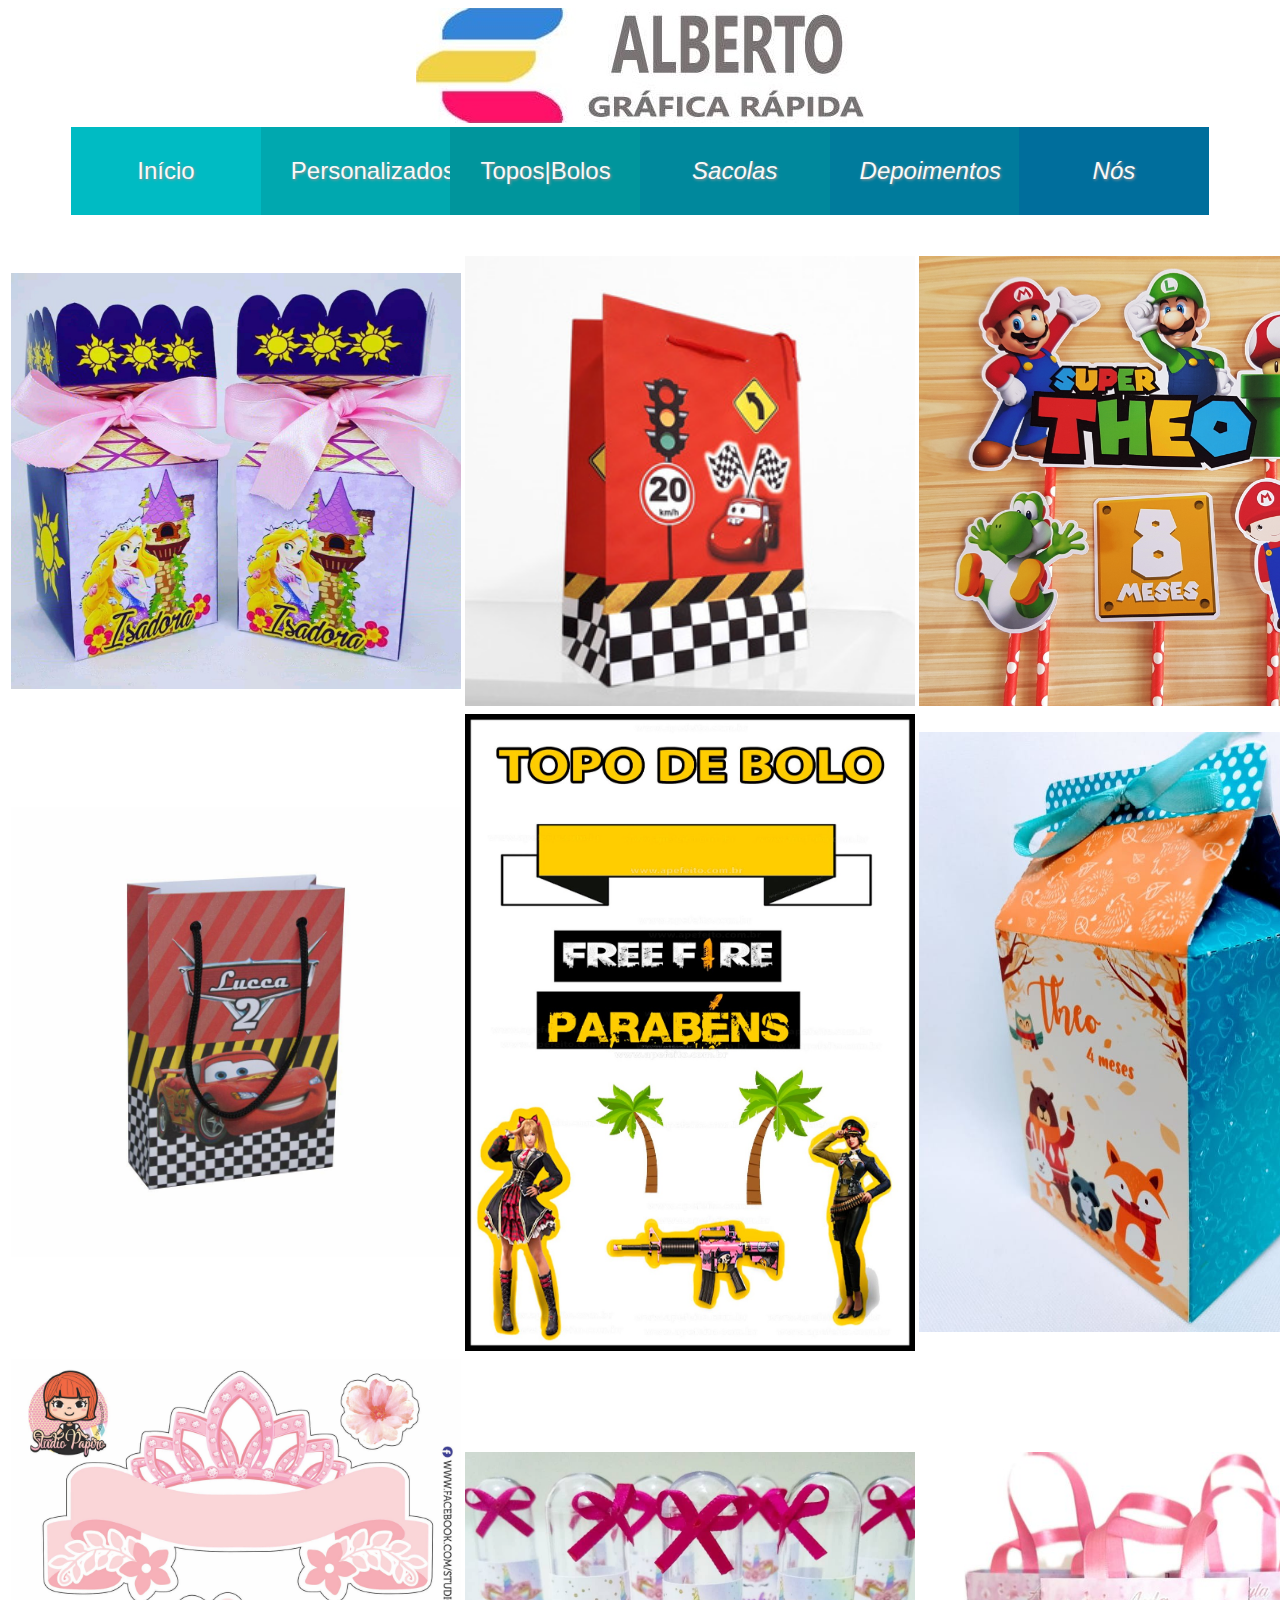
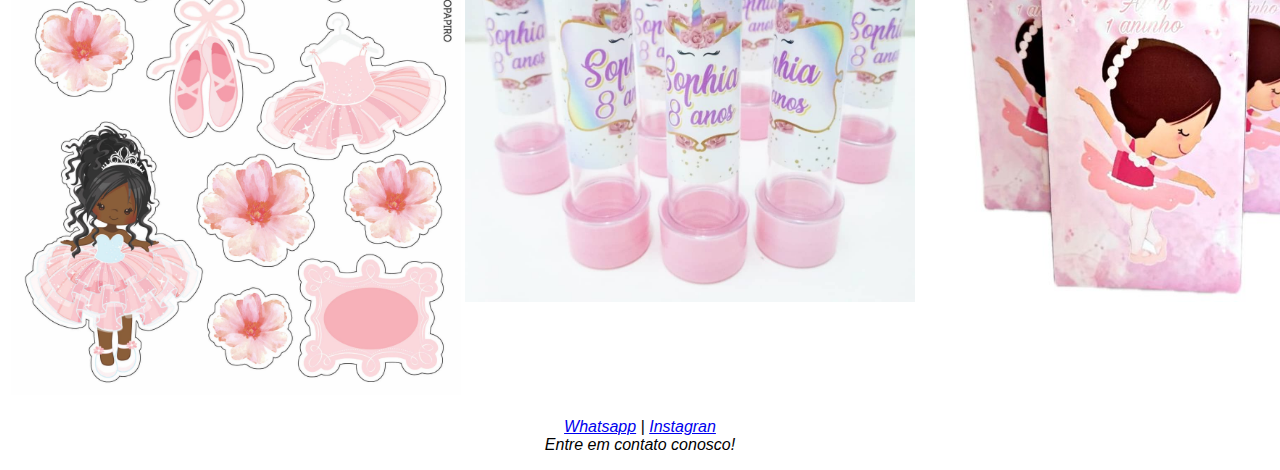
<file: index.html>
<!DOCTYPE html>
<html lang="ptbr">
<head>
    <meta charset="UTF-8">
    <meta http-equiv="X-UA-Compatible" content="IE=edge">
    <meta name="viewport" content="width=device-width, initial-scale=1.0">

    <title>Alberto Gráfica Rápida</title>

    <link rel="stylesheet" media="all" href="css/estilo.css">
</head>
<body>

    <center><img src="img/logo.jpeg"></center>
<!---------------------------------------Menu do Site------------------------------------------------------------>

    <nav class="nav-barra">
        <div class="nav-itens"> 
            <ul class="nav-lista">
                <li> <a href="#" id="titulo2"><i class=""></i> Início</a></li>
                <li> <a href="personalizados.html" id="titulo3"><i class=""></i> Personalizados</a></li>
                <li> <a href="topos.html" id="titulo4"><i class=""></i> Topos|Bolos</a></li>
                <li> <a href="socolas.html" id="titulo5"><i class="">Sacolas</a></li>
                <li> <a href="depoimentos.html" id="titulo6"><i class=""></i> Depoimentos</a></li>
                <li> <a href="nos.html" id="titulo7"><i class=""></i> Nós</a></li>
            </ul>
        </div>
    </nav>

<!-------------------------------------Fim do Menu do Site---------------------------------------------------------->
<!---------------------------------------Vitrine do Site------------------------------------------------------------>
<center>    
    <table>
        <tr>
            <td><img src="img/meiabala.jpeg" width="450px" height=""></td>
            <td><img src="img/sacola.jpeg" width="450px" height=""></td>
            <td><img src="img/topo1.jpeg" width="450px" height=""></td>
        </tr>
        <tr>
            <td><img src="img/sacola2.jpeg" width="450px" height=""></td>
            <td><img src="img/topo2.jpeg" width="450px" height=""></td>
            <td><img src="img/milk.jpeg" width="450px" height=""></td>
        </tr>
        <tr>
            <td><img src="img/topo3.jpeg" width="450px" height=""></td>
            <td><img src="img/tubet.jpeg" width="450px" height=""></td>
            <td><img src="img/sacola3.jpeg" width="450px" height=""></td>
        </tr>
    </table>
</center>
<!-------------------------------------Fim Vitrine do Site---------------------------------------------------------->
<!---------------------------------------Rodapé do Site------------------------------------------------------------>
    <center>    
        <footer>
            <p>
              
              <a href="https://api.whatsapp.com/send/?phone=558184566186&text&type=phone_number&app_absent=0" target="_blank">Whatsapp</a> |
              <a href="https://www.instagram.com/albertograficarapida/" target="_blank"> Instagran</a> </br> Entre em contato conosco!
            </p>
        </footer>
    </center>
</body>
</html>
</file>
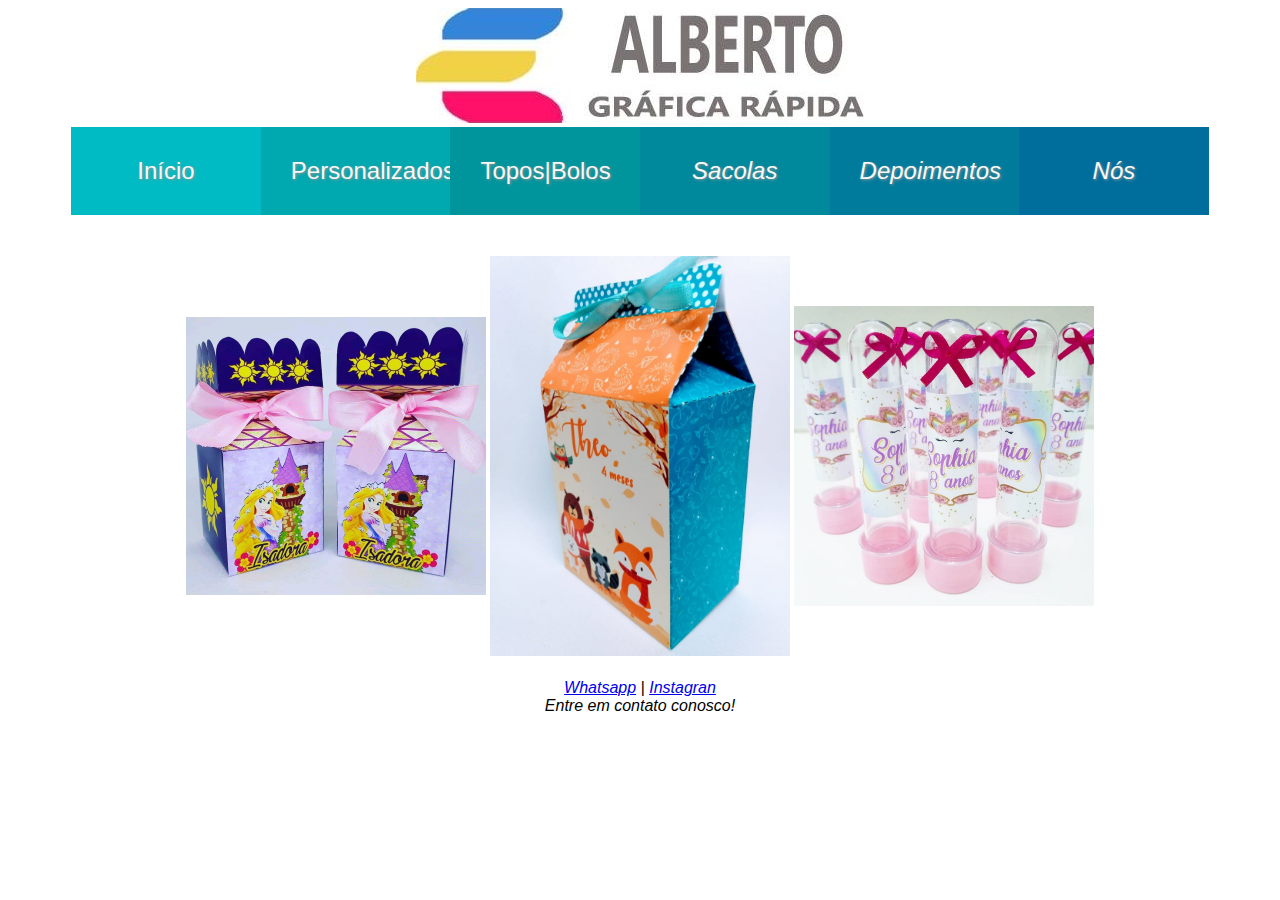
<file: personalizados.html>
<!DOCTYPE html>
<html lang="ptbr">
<head>
    <meta charset="UTF-8">
    <meta http-equiv="X-UA-Compatible" content="IE=edge">
    <meta name="viewport" content="width=device-width, initial-scale=1.0">

    <title>Alberto Gráfica Rápida</title>

    <link rel="stylesheet" media="all" href="css/estilo.css">
</head>
<body>

    <center><img src="img/logo.jpeg"></center>
<!---------------------------------------Menu do Site------------------------------------------------------------>

    <nav class="nav-barra">
        <div class="nav-itens"> 
            <ul class="nav-lista">
                <li> <a href="index.html" id="titulo2"><i class=""></i> Início</a></li>
                <li> <a href="#" id="titulo3"><i class=""></i> Personalizados</a></li>
                <li> <a href="topos.html" id="titulo4"><i class=""></i> Topos|Bolos</a></li>
                <li> <a href="socolas.html" id="titulo5"><i class="">Sacolas</a></li>
                <li> <a href="depoimentos.html" id="titulo6"><i class=""></i> Depoimentos</a></li>
                <li> <a href="nos.html" id="titulo7"><i class=""></i> Nós</a></li>
            </ul>
        </div>
    </nav>

<!-------------------------------------Fim do Menu do Site---------------------------------------------------------->
<!---------------------------------------Vitrine do Site------------------------------------------------------------>
<center>    
    <table>
        <tr>
            <td><img src="img/meiabala.jpeg" width="300px" height=""></td>
            <td><img src="img/milk.jpeg" width="300px" height=""></td>
            <td><img src="img/tubet.jpeg" width="300px" height=""></td>
        </tr>
    </table>
</center>
<!-------------------------------------Fim Vitrine do Site---------------------------------------------------------->
<!---------------------------------------Rodapé do Site------------------------------------------------------------>
    <center>    
        <footer>
            <p>
              
              <a href="https://api.whatsapp.com/send/?phone=558184566186&text&type=phone_number&app_absent=0" target="_blank">Whatsapp</a> |
              <a href="https://www.instagram.com/albertograficarapida/" target="_blank"> Instagran</a> </br> Entre em contato conosco!
            </p>
        </footer>
    </center>
</body>
</html>
</file>
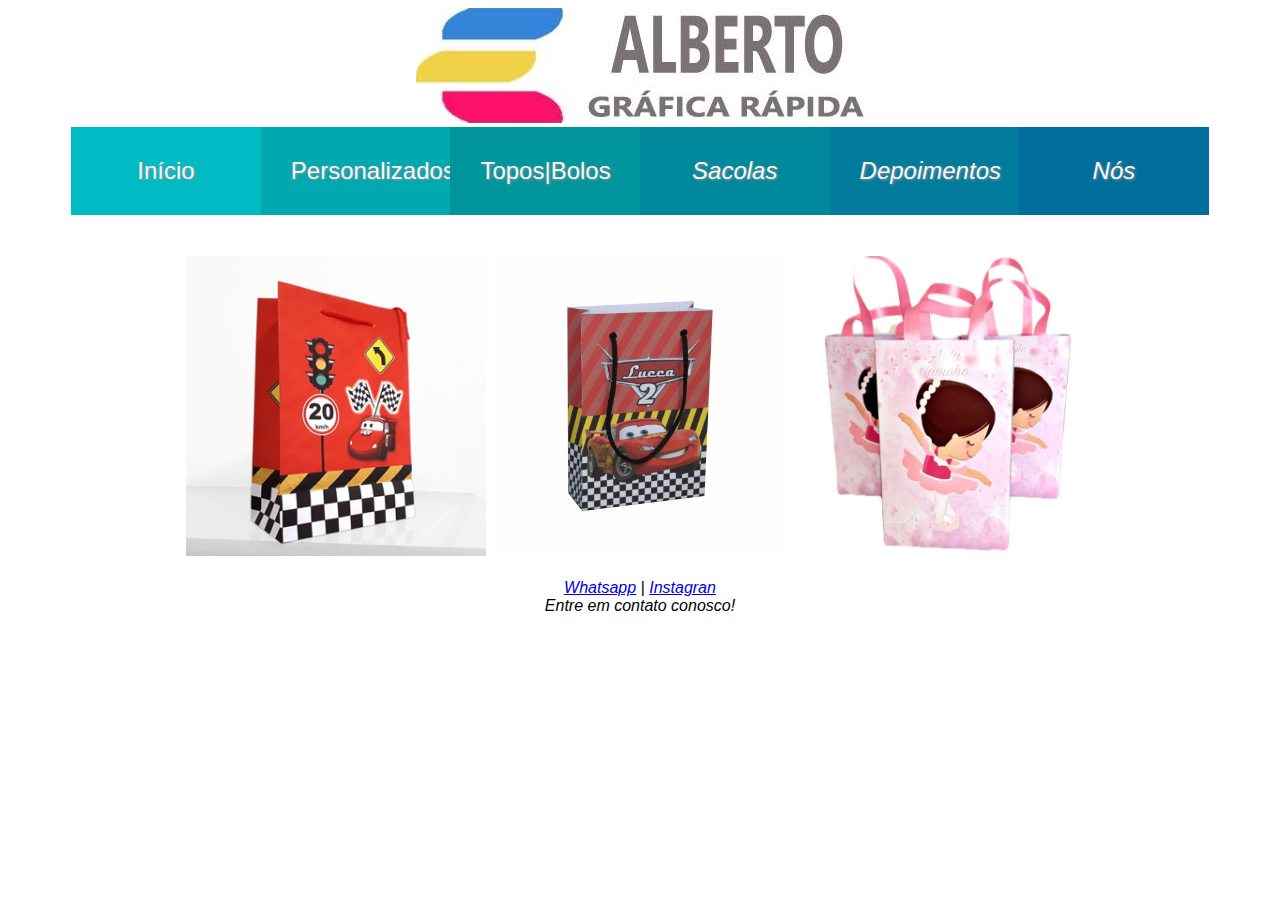
<file: socolas.html>
<!DOCTYPE html>
<html lang="ptbr">
<head>
    <meta charset="UTF-8">
    <meta http-equiv="X-UA-Compatible" content="IE=edge">
    <meta name="viewport" content="width=device-width, initial-scale=1.0">

    <title>Alberto Gráfica Rápida</title>

    <link rel="stylesheet" media="all" href="css/estilo.css">
</head>
<body>

    <center><img src="img/logo.jpeg"></center>
<!---------------------------------------Menu do Site------------------------------------------------------------>

    <nav class="nav-barra">
        <div class="nav-itens"> 
            <ul class="nav-lista">
                <li> <a href="index.html" id="titulo2"><i class=""></i> Início</a></li>
                <li> <a href="personalizados.html" id="titulo3"><i class=""></i> Personalizados</a></li>
                <li> <a href="topos.html" id="titulo4"><i class=""></i> Topos|Bolos</a></li>
                <li> <a href="#" id="titulo5"><i class="">Sacolas</a></li>
                <li> <a href="depoimentos.html" id="titulo6"><i class=""></i> Depoimentos</a></li>
                <li> <a href="nos.html" id="titulo7"><i class=""></i> Nós</a></li>
            </ul>
        </div>
    </nav>

<!-------------------------------------Fim do Menu do Site---------------------------------------------------------->
<!---------------------------------------Vitrine do Site------------------------------------------------------------>
<center>    
    <table>
        <tr>
            <td><img src="img/sacola.jpeg" width="300px" height=""></td>
            <td><img src="img/sacola2.jpeg" width="300px" height=""></td>
            <td><img src="img/sacola3.jpeg" width="300px" height=""></td>
        </tr>
    </table>
</center>


<!-------------------------------------Fim Vitrine do Site---------------------------------------------------------->
<!---------------------------------------Rodapé do Site------------------------------------------------------------>
    <center>    
        <footer>
            <p>
              
              <a href="https://api.whatsapp.com/send/?phone=558184566186&text&type=phone_number&app_absent=0" target="_blank">Whatsapp</a> |
              <a href="https://www.instagram.com/albertograficarapida/" target="_blank"> Instagran</a> </br> Entre em contato conosco!
            </p>
        </footer>
    </center>
</body>
</html>
</file>
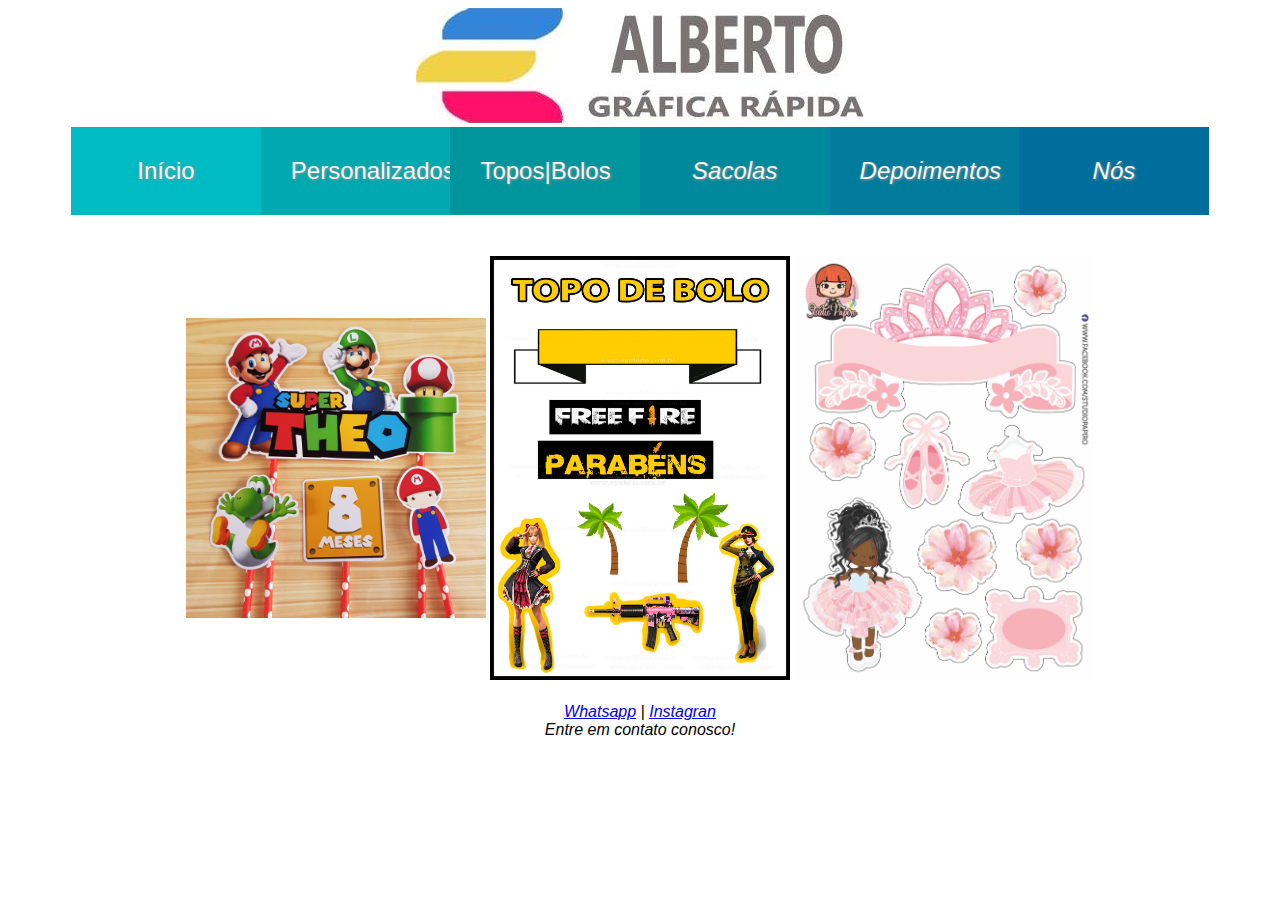
<file: topos.html>
<!DOCTYPE html>
<html lang="ptbr">
<head>
    <meta charset="UTF-8">
    <meta http-equiv="X-UA-Compatible" content="IE=edge">
    <meta name="viewport" content="width=device-width, initial-scale=1.0">

    <title>Alberto Gráfica Rápida</title>

    <link rel="stylesheet" media="all" href="css/estilo.css">
</head>
<body>

    <center><img src="img/logo.jpeg"></center>
<!---------------------------------------Menu do Site------------------------------------------------------------>

    <nav class="nav-barra">
        <div class="nav-itens"> 
            <ul class="nav-lista">
                <li> <a href="index.html" id="titulo2"><i class=""></i> Início</a></li>
                <li> <a href="personalizados.html" id="titulo3"><i class=""></i> Personalizados</a></li>
                <li> <a href="#" id="titulo4"><i class=""></i> Topos|Bolos</a></li>
                <li> <a href="socolas.html" id="titulo5"><i class="">Sacolas</a></li>
                <li> <a href="depoimentos.html" id="titulo6"><i class=""></i> Depoimentos</a></li>
                <li> <a href="nos.html" id="titulo7"><i class=""></i> Nós</a></li>
            </ul>
        </div>
    </nav>

<!-------------------------------------Fim do Menu do Site---------------------------------------------------------->
<!---------------------------------------Vitrine do Site------------------------------------------------------------>
<center>    
    <table>
        <tr>
            <td><img src="img/topo1.jpeg" width="300px" height=""></td>
            <td><img src="img/topo2.jpeg" width="300px" height=""></td>
            <td><img src="img/topo3.jpeg" width="300px" height=""></td>
        </tr>
    </table>
</center>


<!-------------------------------------Fim Vitrine do Site---------------------------------------------------------->
<!---------------------------------------Rodapé do Site------------------------------------------------------------>
    <center>    
        <footer>
            <p>
              
              <a href="https://api.whatsapp.com/send/?phone=558184566186&text&type=phone_number&app_absent=0" target="_blank">Whatsapp</a> |
              <a href="https://www.instagram.com/albertograficarapida/" target="_blank"> Instagran</a> </br> Entre em contato conosco!
            </p>
        </footer>
    </center>
</body>
</html>
</file>
<file: css/estilo.css>
body{
    font-family: 'Open Sans Condensed', sans-serif;
    background: white;
}
.nav-barra {
    width: 100%;
    margin: 0% 0% 3% 5%;
    
}
.nav-itens {
    overflow: hidden;
    margin: 0 auto 0 auto;
}
  nav.nav-barra ul {
	list-style: none;
  margin: 0 auto 0 auto;
  }
  .nav-lista {
    margin: 0 auto 0 auto;
	width: 120%;
	padding: 0;
  }
  .nav-lista li {
	float: left;
	width:12.5%;
  }
  .nav-lista li a {
	display: block;
	color: #f9f9f9;
	text-shadow: 1px 1px 3px rgba(150, 150, 150, 1);
	padding: 30px 30px;
	font-size: 1.5em;
	text-align: center;
	text-decoration: none;
	-webkit-transition:all 0.2s linear;
	 -moz-transition:all 0.2s linear;
	   -o-transition:all 0.2s linear;
		  transition:all 0.2s linear;
  }
  .nav-lista li a:hover {
	-webkit-filter: brightness(1.3);
	padding-top: 80px ;
  }
  #titulo1 {
	background:#00ced7
  }
  #titulo2 {
	background:#00bbc3
  }
  #titulo3 {
	background:#00a8af
  }
  #titulo4 {
	background:#00959c
  }
  #titulo5 {
	background:#00889c
  }
  #titulo6 {
	background:#007b9c
  }
  #titulo7 {
	background:#006e9c
  }
  #titulo8 {
	background:#005c83
  }
</file>
